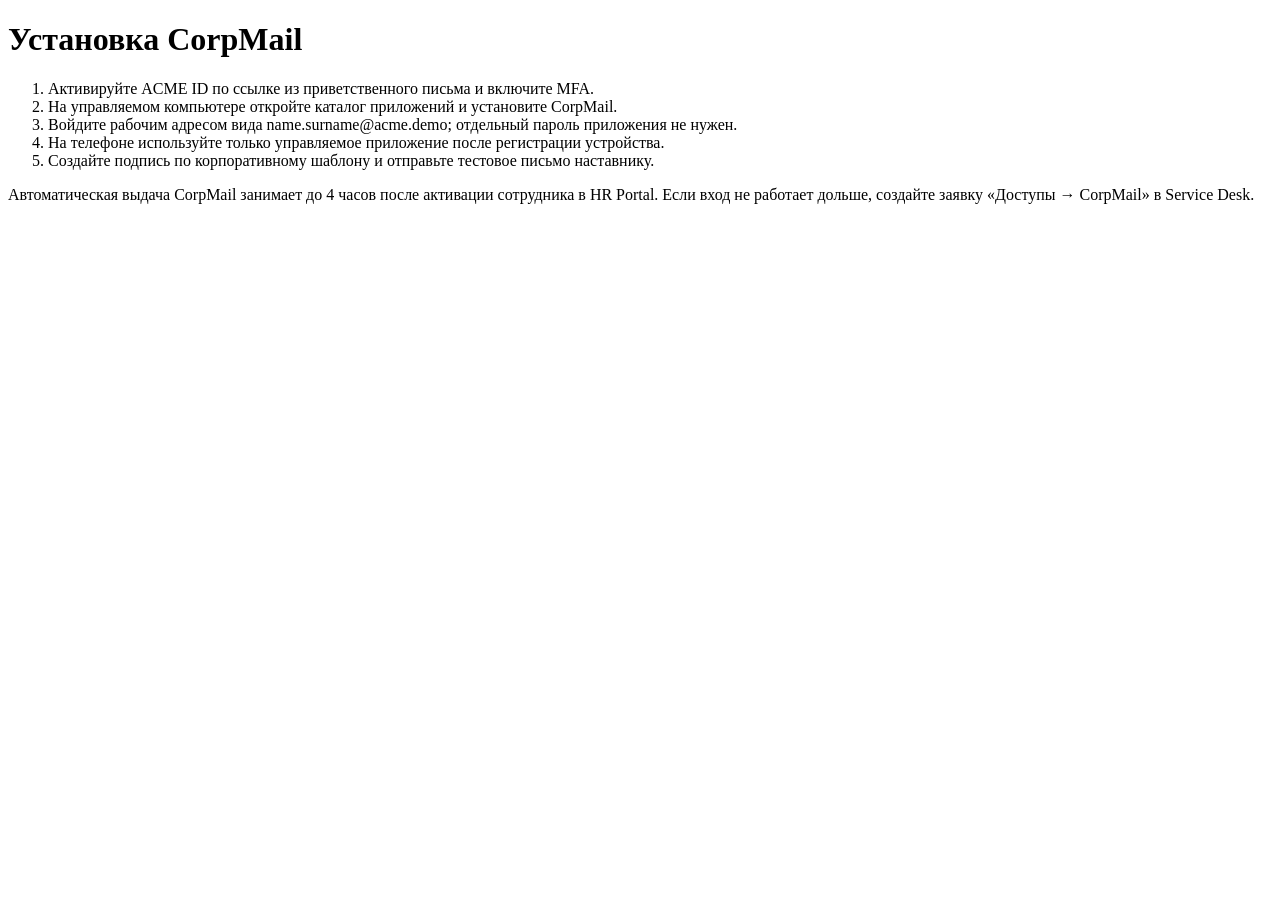
<file: examples/acme-corp/corporate_email_setup.html>
<!doctype html>
<html lang="ru"><head><meta charset="utf-8"><title>Настройка корпоративной почты</title></head>
<body>
<h1>Установка CorpMail</h1>
<ol>
  <li>Активируйте ACME ID по ссылке из приветственного письма и включите MFA.</li>
  <li>На управляемом компьютере откройте каталог приложений и установите CorpMail.</li>
  <li>Войдите рабочим адресом вида name.surname@acme.demo; отдельный пароль приложения не нужен.</li>
  <li>На телефоне используйте только управляемое приложение после регистрации устройства.</li>
  <li>Создайте подпись по корпоративному шаблону и отправьте тестовое письмо наставнику.</li>
</ol>
<p>Автоматическая выдача CorpMail занимает до 4 часов после активации сотрудника в HR Portal.
Если вход не работает дольше, создайте заявку «Доступы → CorpMail» в Service Desk.</p>
</body></html>
</file>
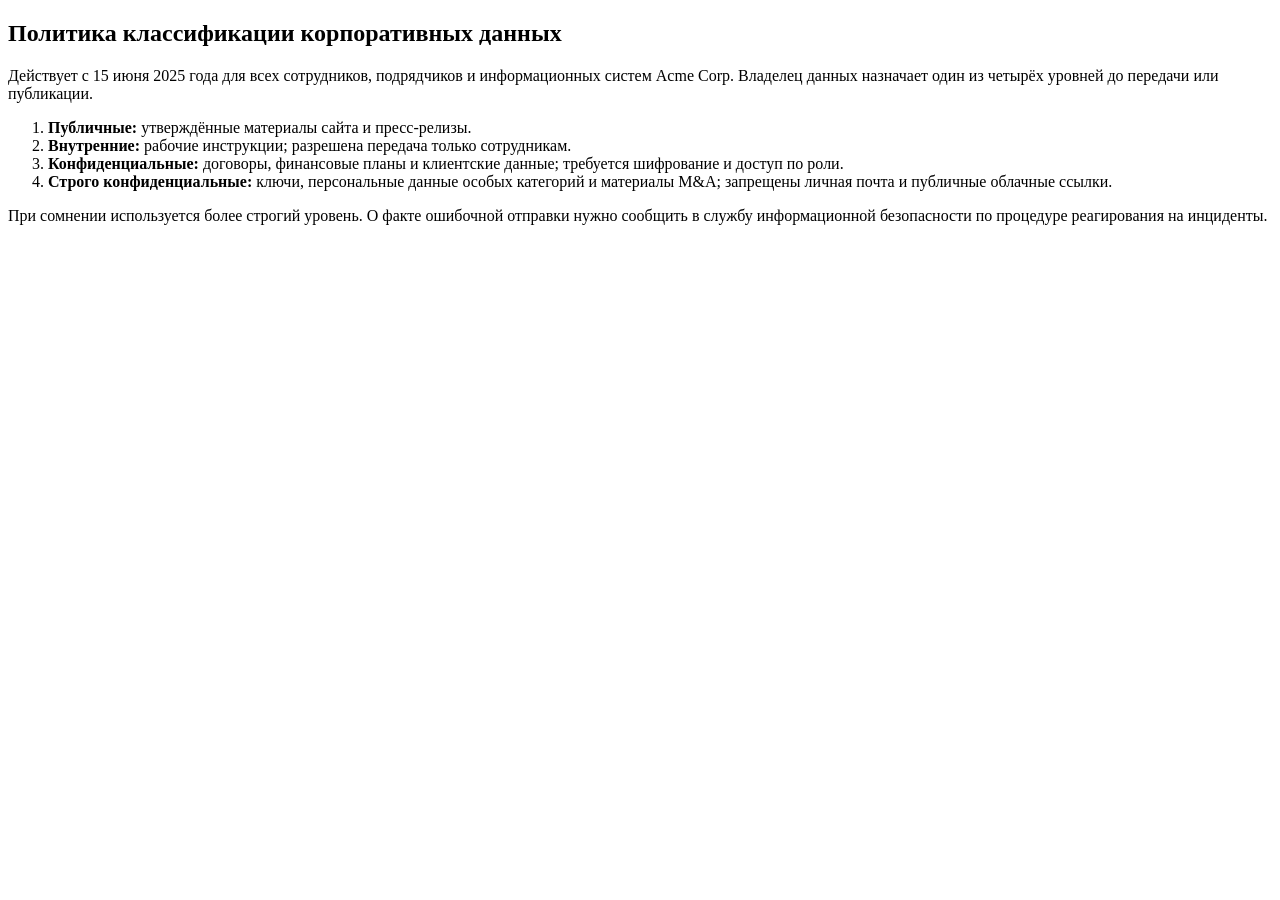
<file: examples/acme-corp/data_classification_policy.html>
<!doctype html>
<html lang="ru">
<head><meta charset="utf-8"><title>Классификация корпоративных данных</title></head>
<body>
  <article>
    <h1>Политика классификации корпоративных данных</h1>
    <p>Действует с 15 июня 2025 года для всех сотрудников, подрядчиков и информационных систем
    Acme Corp. Владелец данных назначает один из четырёх уровней до передачи или публикации.</p>
    <ol>
      <li><strong>Публичные:</strong> утверждённые материалы сайта и пресс-релизы.</li>
      <li><strong>Внутренние:</strong> рабочие инструкции; разрешена передача только сотрудникам.</li>
      <li><strong>Конфиденциальные:</strong> договоры, финансовые планы и клиентские данные;
      требуется шифрование и доступ по роли.</li>
      <li><strong>Строго конфиденциальные:</strong> ключи, персональные данные особых категорий и
      материалы M&amp;A; запрещены личная почта и публичные облачные ссылки.</li>
    </ol>
    <p>При сомнении используется более строгий уровень. О факте ошибочной отправки нужно сообщить
    в службу информационной безопасности по процедуре реагирования на инциденты.</p>
  </article>
</body>
</html>
</file>
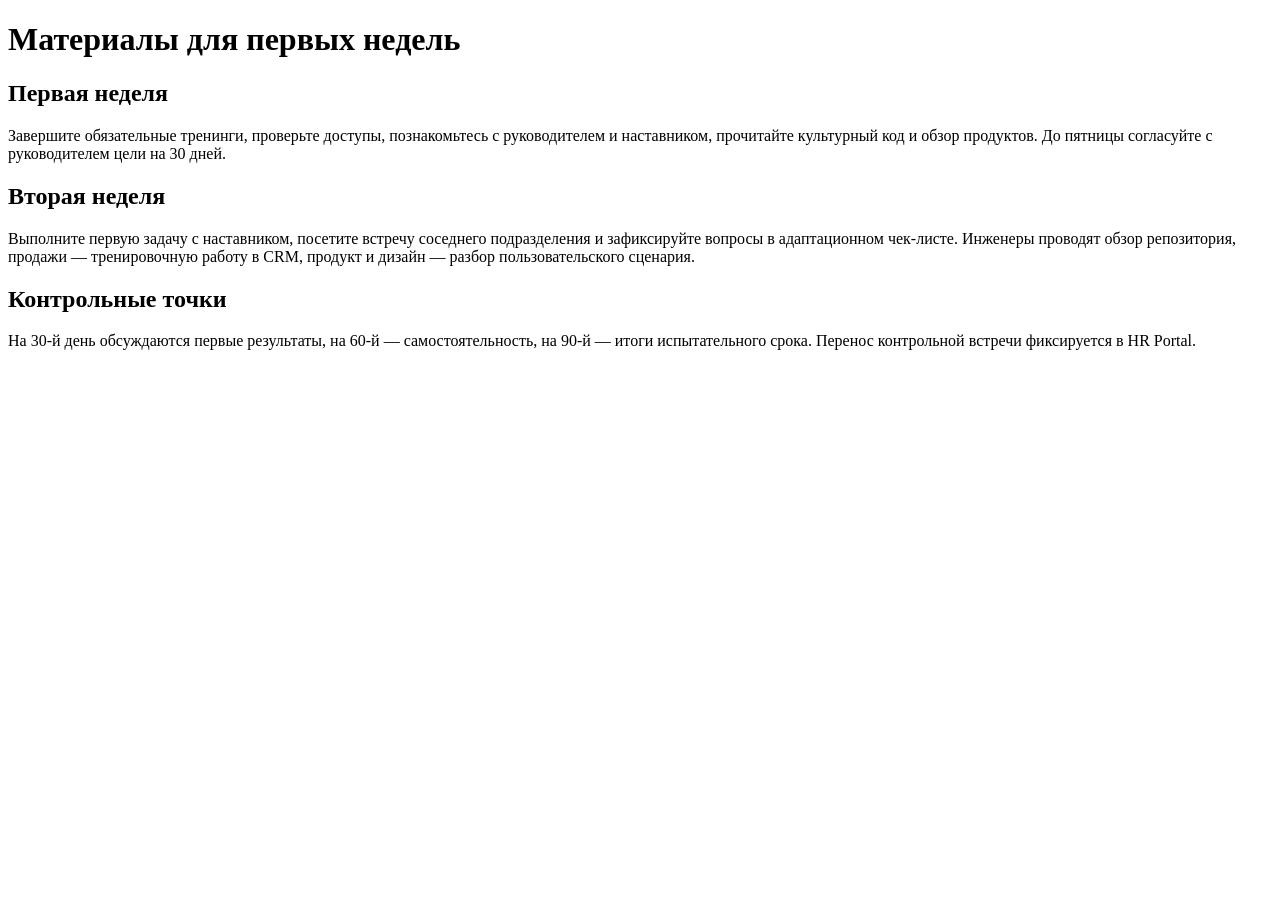
<file: examples/acme-corp/first_weeks_materials.html>
<!doctype html>
<html lang="ru"><head><meta charset="utf-8"><title>Первые недели в Acme</title></head>
<body>
<h1>Материалы для первых недель</h1>
<h2>Первая неделя</h2>
<p>Завершите обязательные тренинги, проверьте доступы, познакомьтесь с руководителем и наставником,
прочитайте культурный код и обзор продуктов. До пятницы согласуйте с руководителем цели на 30 дней.</p>
<h2>Вторая неделя</h2>
<p>Выполните первую задачу с наставником, посетите встречу соседнего подразделения и зафиксируйте
вопросы в адаптационном чек-листе. Инженеры проводят обзор репозитория, продажи — тренировочную
работу в CRM, продукт и дизайн — разбор пользовательского сценария.</p>
<h2>Контрольные точки</h2>
<p>На 30-й день обсуждаются первые результаты, на 60-й — самостоятельность, на 90-й — итоги
испытательного срока. Перенос контрольной встречи фиксируется в HR Portal.</p>
</body></html>
</file>
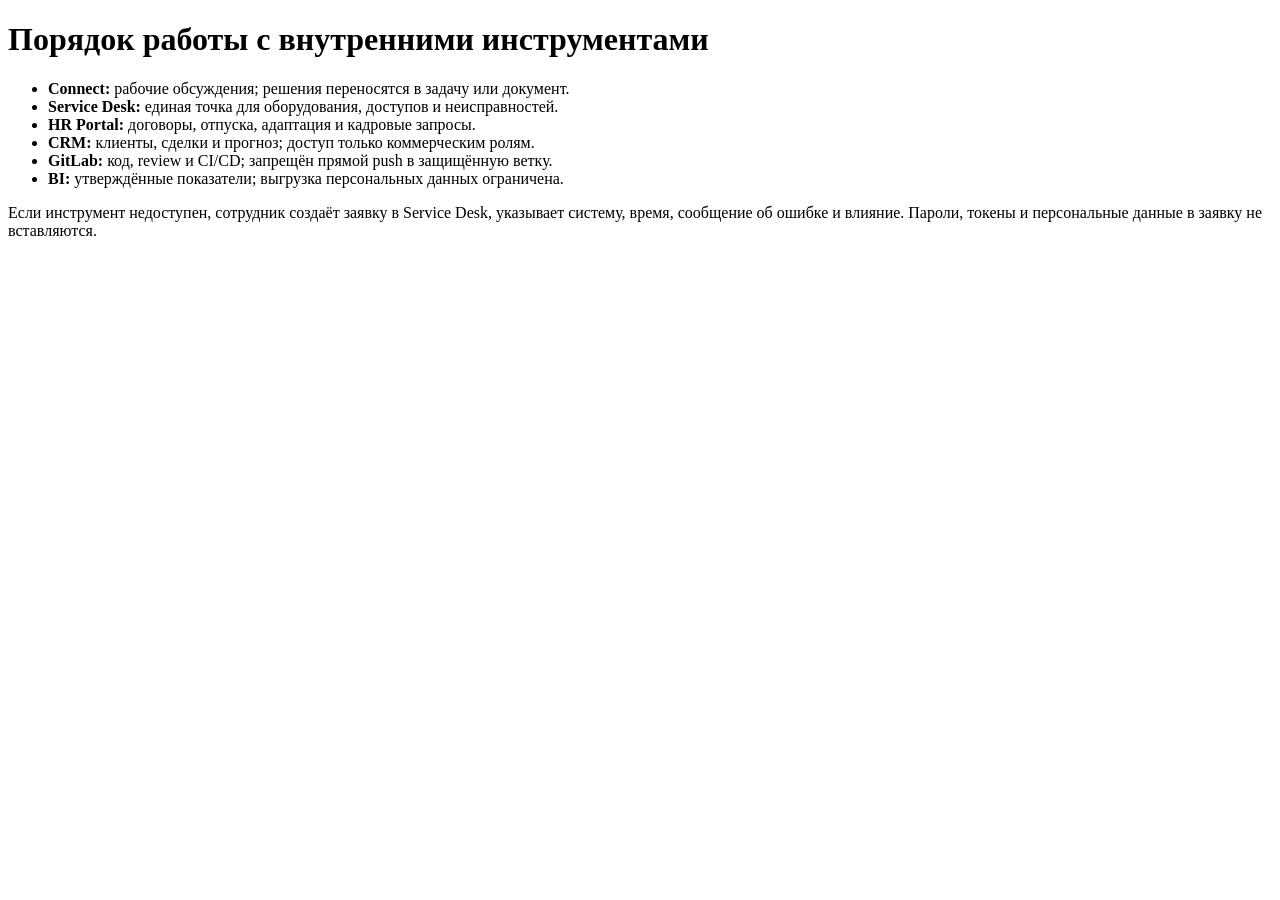
<file: examples/acme-corp/internal_tools_guide.html>
<!doctype html>
<html lang="ru"><head><meta charset="utf-8"><title>Внутренние инструменты</title></head>
<body>
<h1>Порядок работы с внутренними инструментами</h1>
<ul>
  <li><strong>Connect:</strong> рабочие обсуждения; решения переносятся в задачу или документ.</li>
  <li><strong>Service Desk:</strong> единая точка для оборудования, доступов и неисправностей.</li>
  <li><strong>HR Portal:</strong> договоры, отпуска, адаптация и кадровые запросы.</li>
  <li><strong>CRM:</strong> клиенты, сделки и прогноз; доступ только коммерческим ролям.</li>
  <li><strong>GitLab:</strong> код, review и CI/CD; запрещён прямой push в защищённую ветку.</li>
  <li><strong>BI:</strong> утверждённые показатели; выгрузка персональных данных ограничена.</li>
</ul>
<p>Если инструмент недоступен, сотрудник создаёт заявку в Service Desk, указывает систему, время,
сообщение об ошибке и влияние. Пароли, токены и персональные данные в заявку не вставляются.</p>
</body></html>
</file>
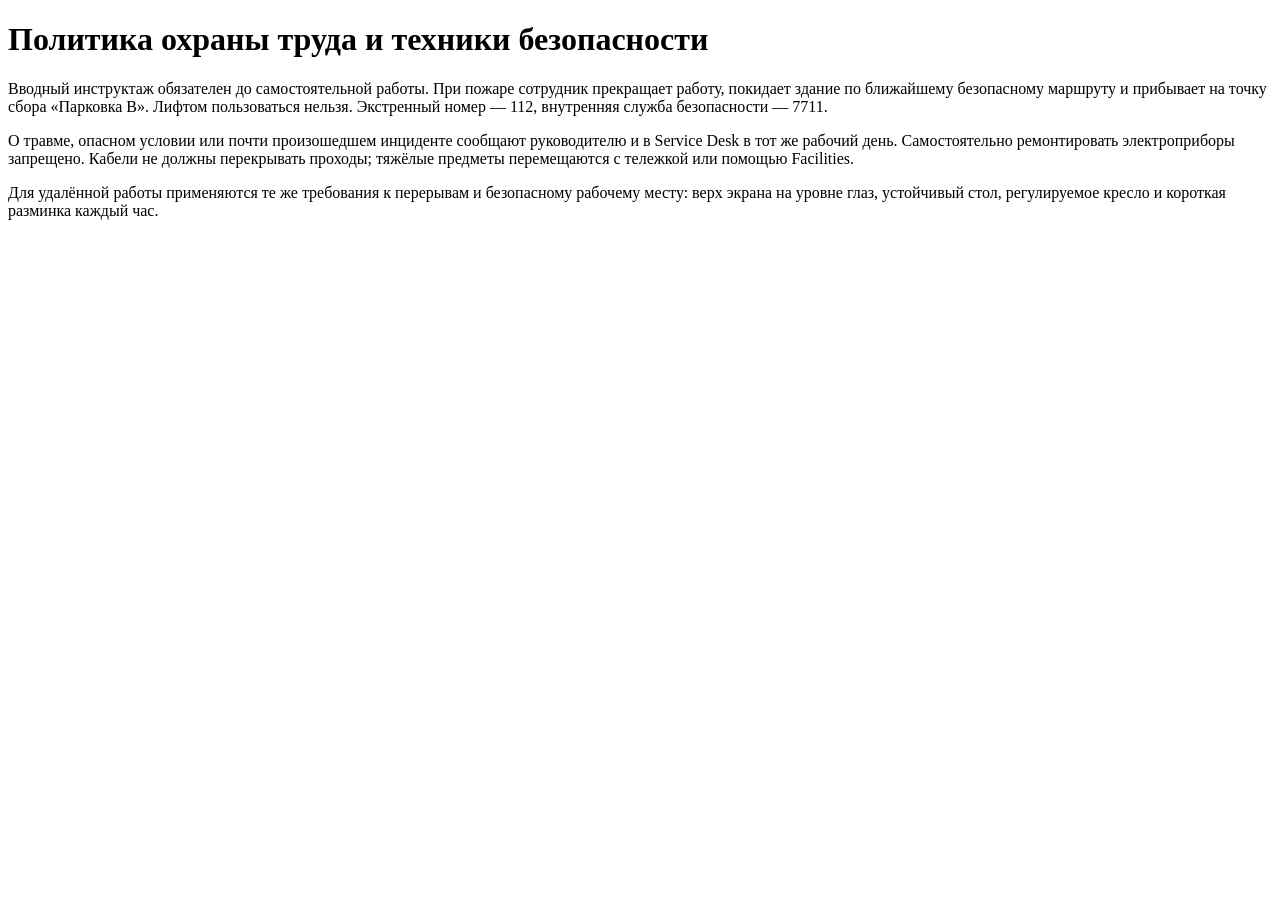
<file: examples/acme-corp/occupational_health_safety.html>
<!doctype html>
<html lang="ru"><head><meta charset="utf-8"><title>Охрана труда</title></head>
<body>
<h1>Политика охраны труда и техники безопасности</h1>
<p>Вводный инструктаж обязателен до самостоятельной работы. При пожаре сотрудник прекращает работу,
покидает здание по ближайшему безопасному маршруту и прибывает на точку сбора «Парковка B».
Лифтом пользоваться нельзя. Экстренный номер — 112, внутренняя служба безопасности — 7711.</p>
<p>О травме, опасном условии или почти произошедшем инциденте сообщают руководителю и в Service Desk
в тот же рабочий день. Самостоятельно ремонтировать электроприборы запрещено. Кабели не должны
перекрывать проходы; тяжёлые предметы перемещаются с тележкой или помощью Facilities.</p>
<p>Для удалённой работы применяются те же требования к перерывам и безопасному рабочему месту:
верх экрана на уровне глаз, устойчивый стол, регулируемое кресло и короткая разминка каждый час.</p>
</body></html>
</file>
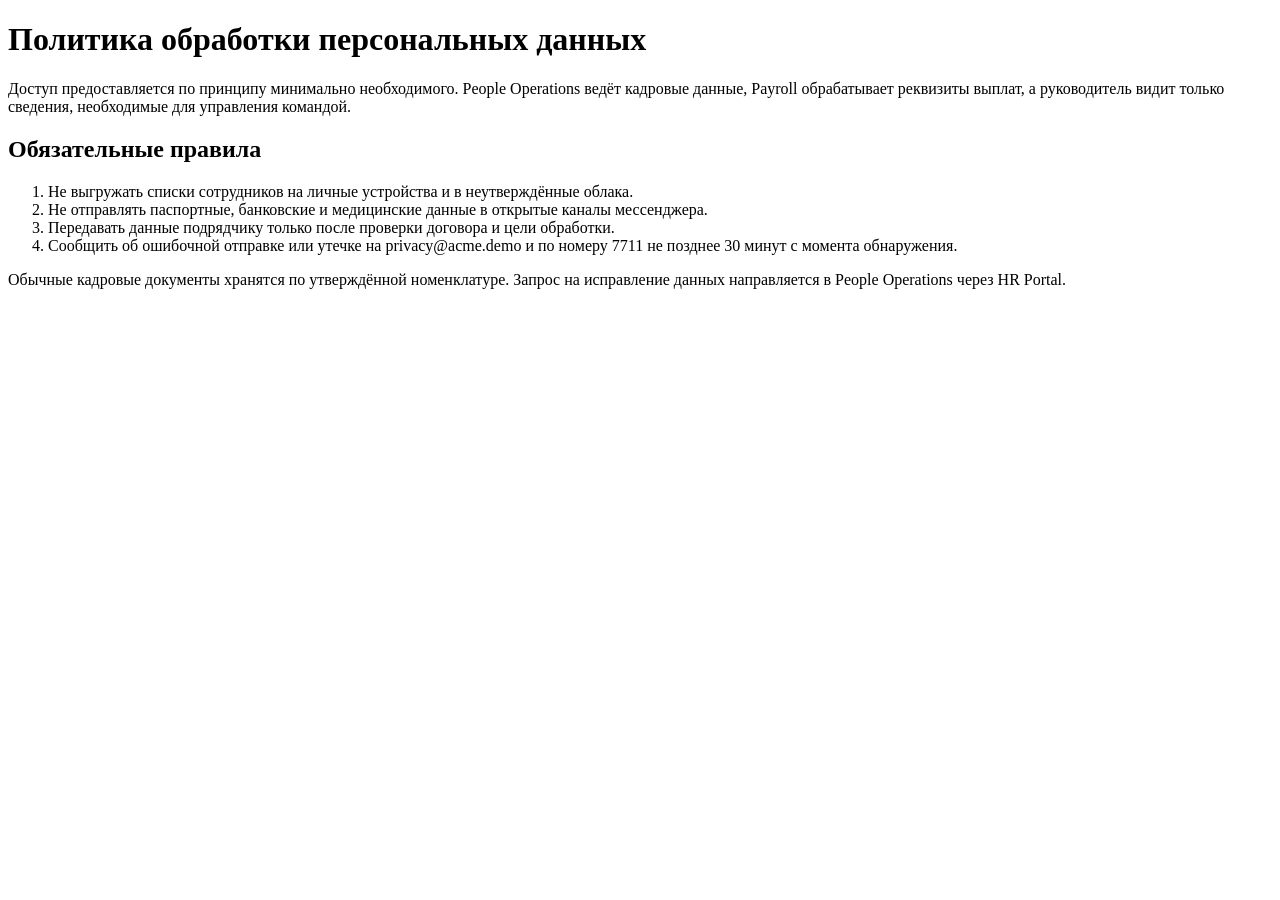
<file: examples/acme-corp/personal_data_policy.html>
<!doctype html>
<html lang="ru"><head><meta charset="utf-8"><title>Обработка персональных данных</title></head>
<body>
<h1>Политика обработки персональных данных</h1>
<p>Доступ предоставляется по принципу минимально необходимого. People Operations ведёт кадровые
данные, Payroll обрабатывает реквизиты выплат, а руководитель видит только сведения, необходимые
для управления командой.</p>
<h2>Обязательные правила</h2>
<ol>
  <li>Не выгружать списки сотрудников на личные устройства и в неутверждённые облака.</li>
  <li>Не отправлять паспортные, банковские и медицинские данные в открытые каналы мессенджера.</li>
  <li>Передавать данные подрядчику только после проверки договора и цели обработки.</li>
  <li>Сообщить об ошибочной отправке или утечке на privacy@acme.demo и по номеру 7711 не позднее
  30 минут с момента обнаружения.</li>
</ol>
<p>Обычные кадровые документы хранятся по утверждённой номенклатуре. Запрос на исправление данных
направляется в People Operations через HR Portal.</p>
</body></html>
</file>
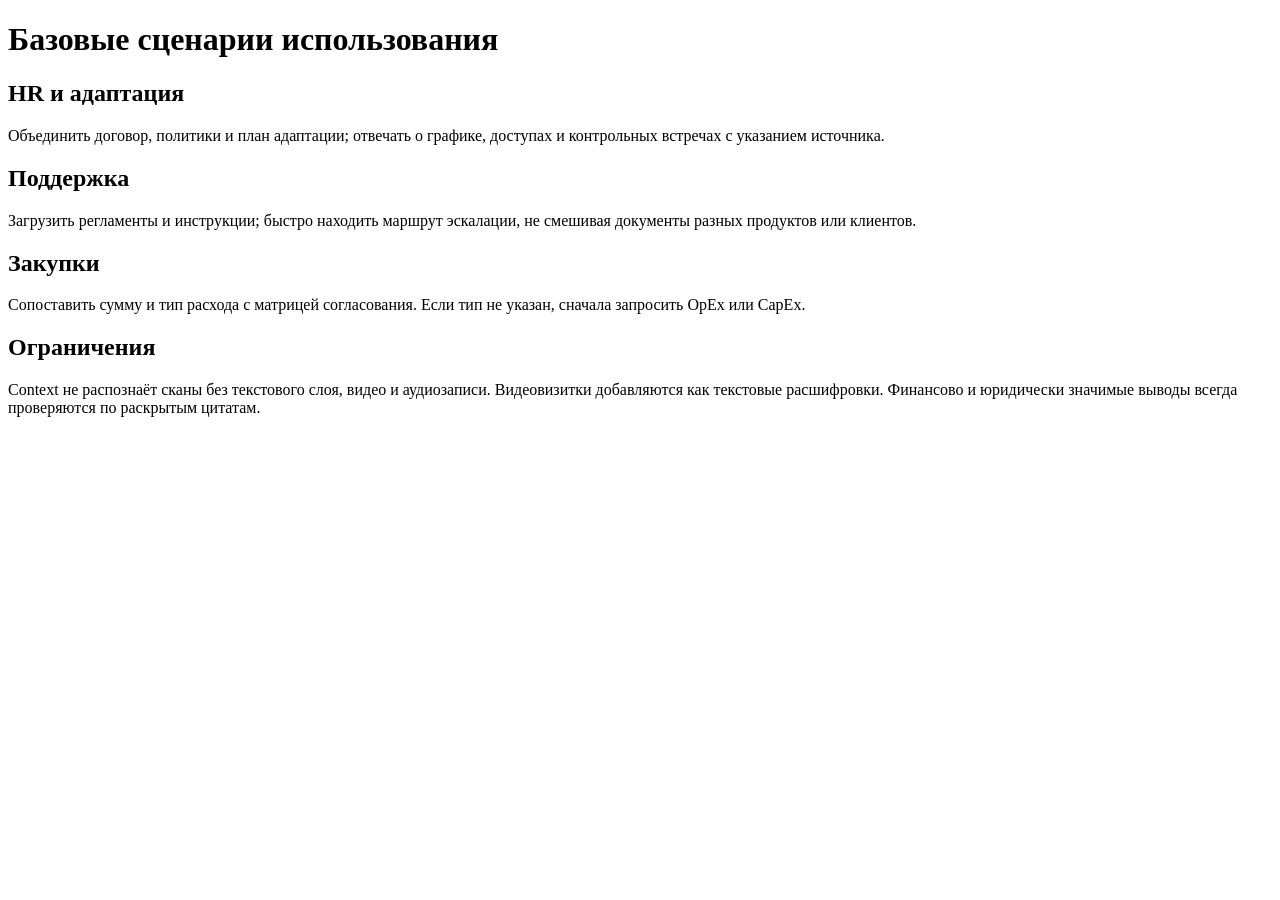
<file: examples/acme-corp/product_use_cases.html>
<!doctype html>
<html lang="ru"><head><meta charset="utf-8"><title>Сценарии продукта Context</title></head>
<body>
<h1>Базовые сценарии использования</h1>
<h2>HR и адаптация</h2><p>Объединить договор, политики и план адаптации; отвечать о графике,
доступах и контрольных встречах с указанием источника.</p>
<h2>Поддержка</h2><p>Загрузить регламенты и инструкции; быстро находить маршрут эскалации,
не смешивая документы разных продуктов или клиентов.</p>
<h2>Закупки</h2><p>Сопоставить сумму и тип расхода с матрицей согласования. Если тип не
указан, сначала запросить OpEx или CapEx.</p>
<h2>Ограничения</h2><p>Context не распознаёт сканы без текстового слоя, видео и аудиозаписи.
Видеовизитки добавляются как текстовые расшифровки. Финансово и юридически значимые выводы всегда
проверяются по раскрытым цитатам.</p>
</body></html>
</file>
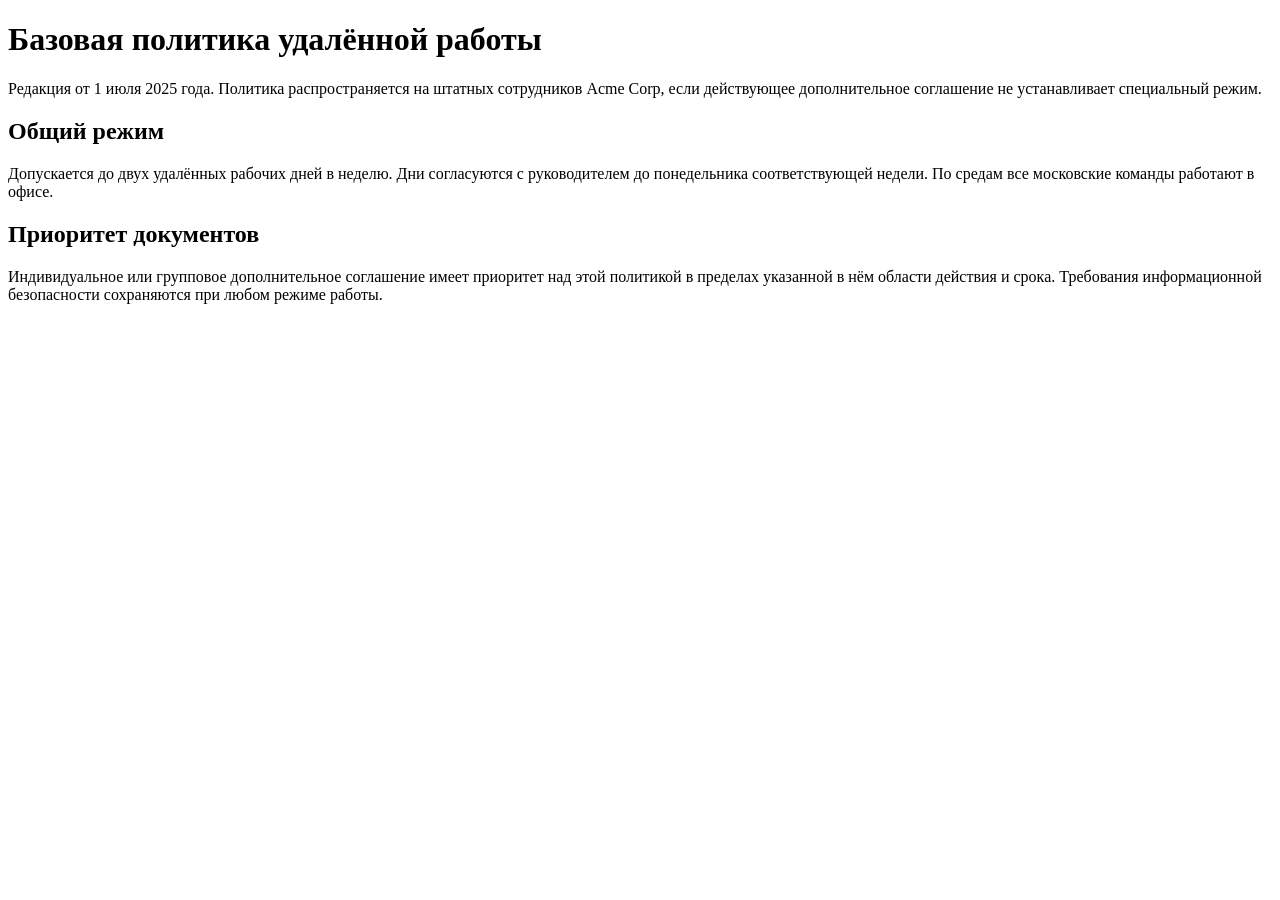
<file: examples/acme-corp/remote_work_policy.html>
<!doctype html>
<html lang="ru">
<head><meta charset="utf-8"><title>Базовая политика удалённой работы</title></head>
<body>
  <main>
    <h1>Базовая политика удалённой работы</h1>
    <p>Редакция от 1 июля 2025 года. Политика распространяется на штатных сотрудников Acme Corp,
    если действующее дополнительное соглашение не устанавливает специальный режим.</p>
    <h2>Общий режим</h2>
    <p>Допускается до двух удалённых рабочих дней в неделю. Дни согласуются с руководителем
    до понедельника соответствующей недели. По средам все московские команды работают в офисе.</p>
    <h2>Приоритет документов</h2>
    <p>Индивидуальное или групповое дополнительное соглашение имеет приоритет над этой политикой
    в пределах указанной в нём области действия и срока. Требования информационной безопасности
    сохраняются при любом режиме работы.</p>
  </main>
</body>
</html>
</file>
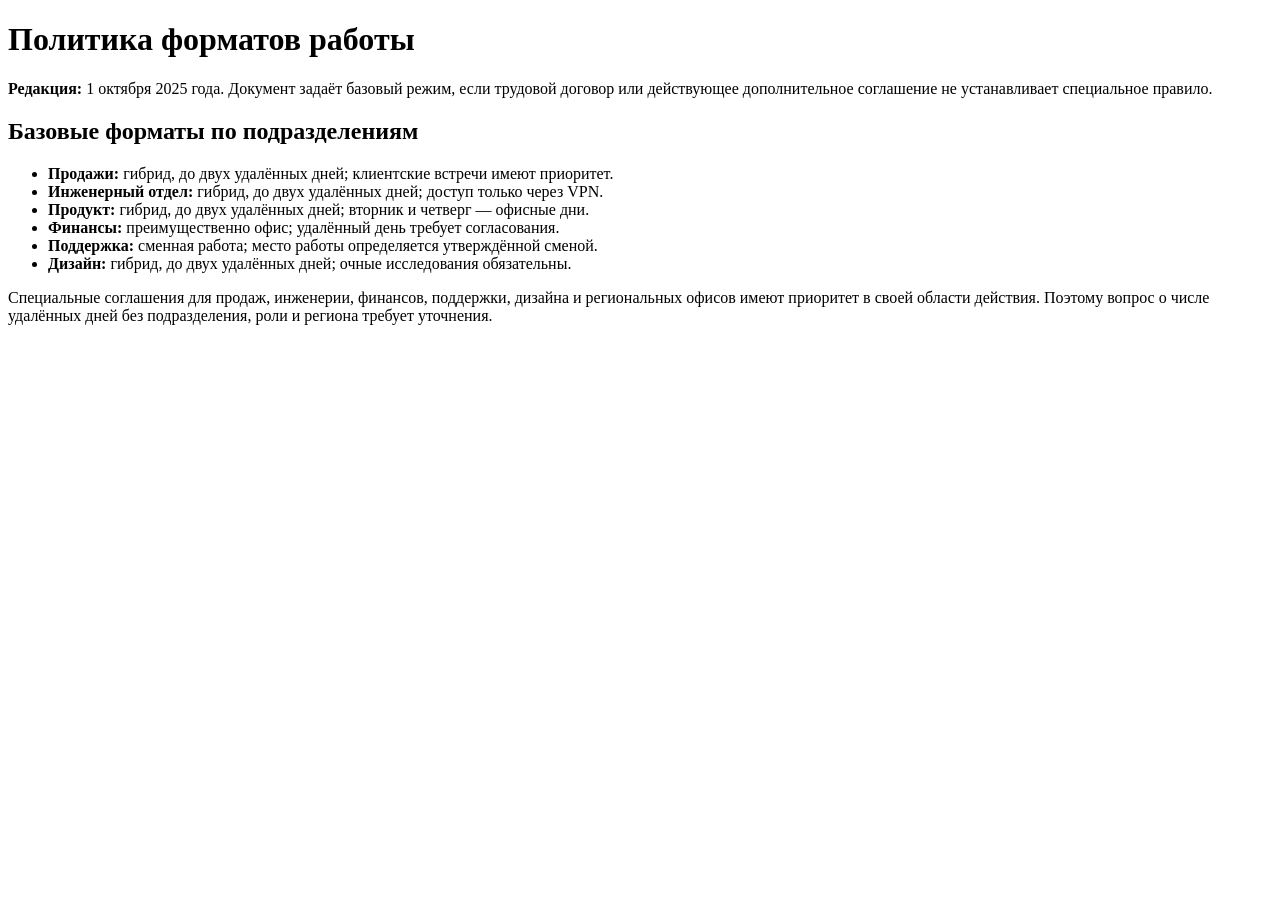
<file: examples/acme-corp/work_format_policy.html>
<!doctype html>
<html lang="ru"><head><meta charset="utf-8"><title>Форматы работы Acme Corp</title></head>
<body>
<h1>Политика форматов работы</h1>
<p><strong>Редакция:</strong> 1 октября 2025 года. Документ задаёт базовый режим, если трудовой
договор или действующее дополнительное соглашение не устанавливает специальное правило.</p>
<h2>Базовые форматы по подразделениям</h2>
<ul>
  <li><strong>Продажи:</strong> гибрид, до двух удалённых дней; клиентские встречи имеют приоритет.</li>
  <li><strong>Инженерный отдел:</strong> гибрид, до двух удалённых дней; доступ только через VPN.</li>
  <li><strong>Продукт:</strong> гибрид, до двух удалённых дней; вторник и четверг — офисные дни.</li>
  <li><strong>Финансы:</strong> преимущественно офис; удалённый день требует согласования.</li>
  <li><strong>Поддержка:</strong> сменная работа; место работы определяется утверждённой сменой.</li>
  <li><strong>Дизайн:</strong> гибрид, до двух удалённых дней; очные исследования обязательны.</li>
</ul>
<p>Специальные соглашения для продаж, инженерии, финансов, поддержки, дизайна и региональных
офисов имеют приоритет в своей области действия. Поэтому вопрос о числе удалённых дней без
подразделения, роли и региона требует уточнения.</p>
</body></html>
</file>
